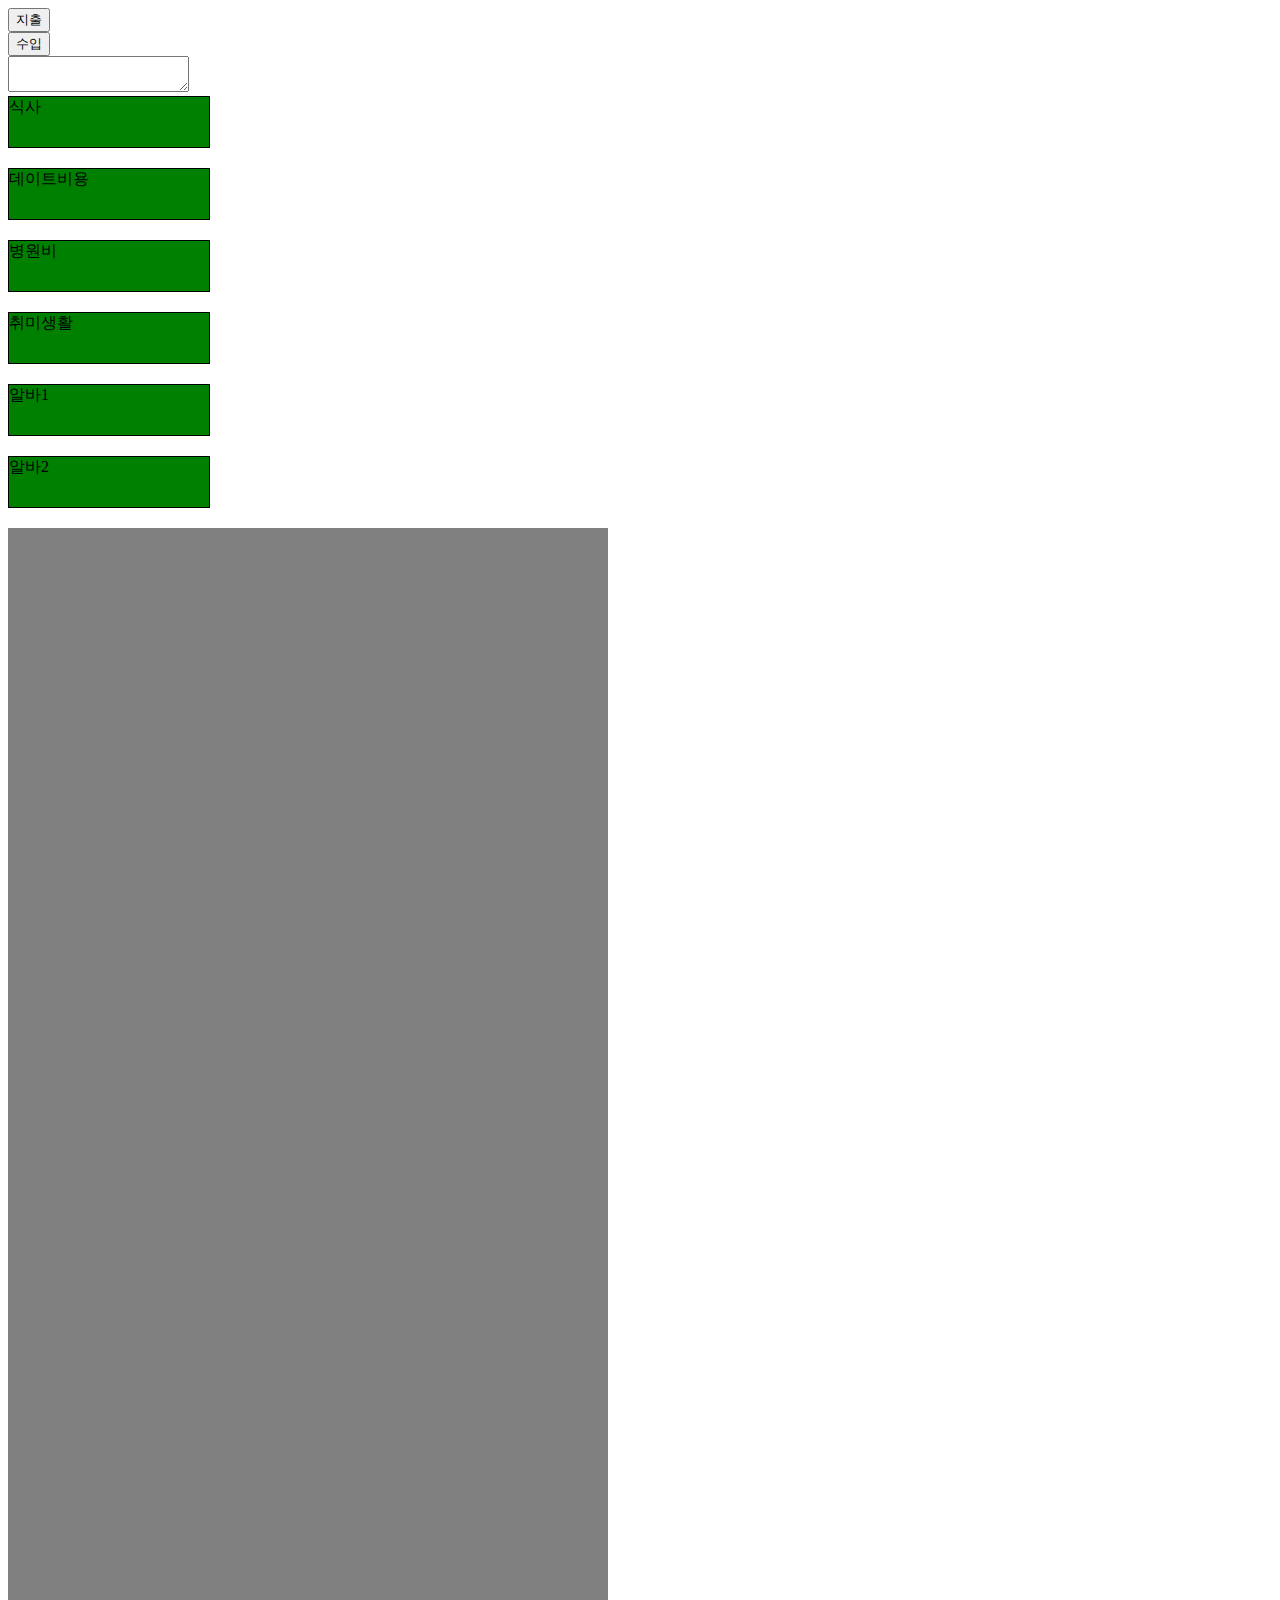
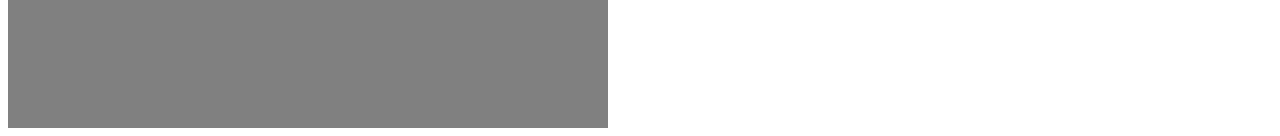
<file: account-book.html>
<!doctype html>
<html lang="ko">
    <head>
        <meta charset="utf-8">
        <link rel="stylesheet" href="./style.css"></link>
        <script src="./index.js"></script>
    </head>
    <body>
        <form action='expense'>
            <input type='button' value='지출'/>
        </form>
        <form action='income'>
            <input type='button' value='수입'/>
        </form>
        <textarea class="money"></textarea>
        <div class="expense-container">
            <div class="usage-button">식사</div>
            <div class="usage-button">데이트비용</div>
            <div class="usage-button">병원비</div>
            <div class="usage-button">취미생활</div>
        </div>
        <div class="income-container">
            <div class="usage-button">알바1</div>
            <div class="usage-button">알바2</div>
        </div>
        <div class="account-book book1"></div>
        <div class="account-book book2"></div>
        
    </body>
</html>
</file>
<file: style.css>
body {
    width: 100%;
    height: 100%;
}

.usage-container {
    margin-top: 100px;
}

.usage-button {
    width: 200px;
    height: 50px;
    border: 1px solid black;
    background-color: green;
    margin-bottom: 20px;
}

.account-book {
    width: 600px;
    height: 600px;
    background-color: gray;
}
</file>
